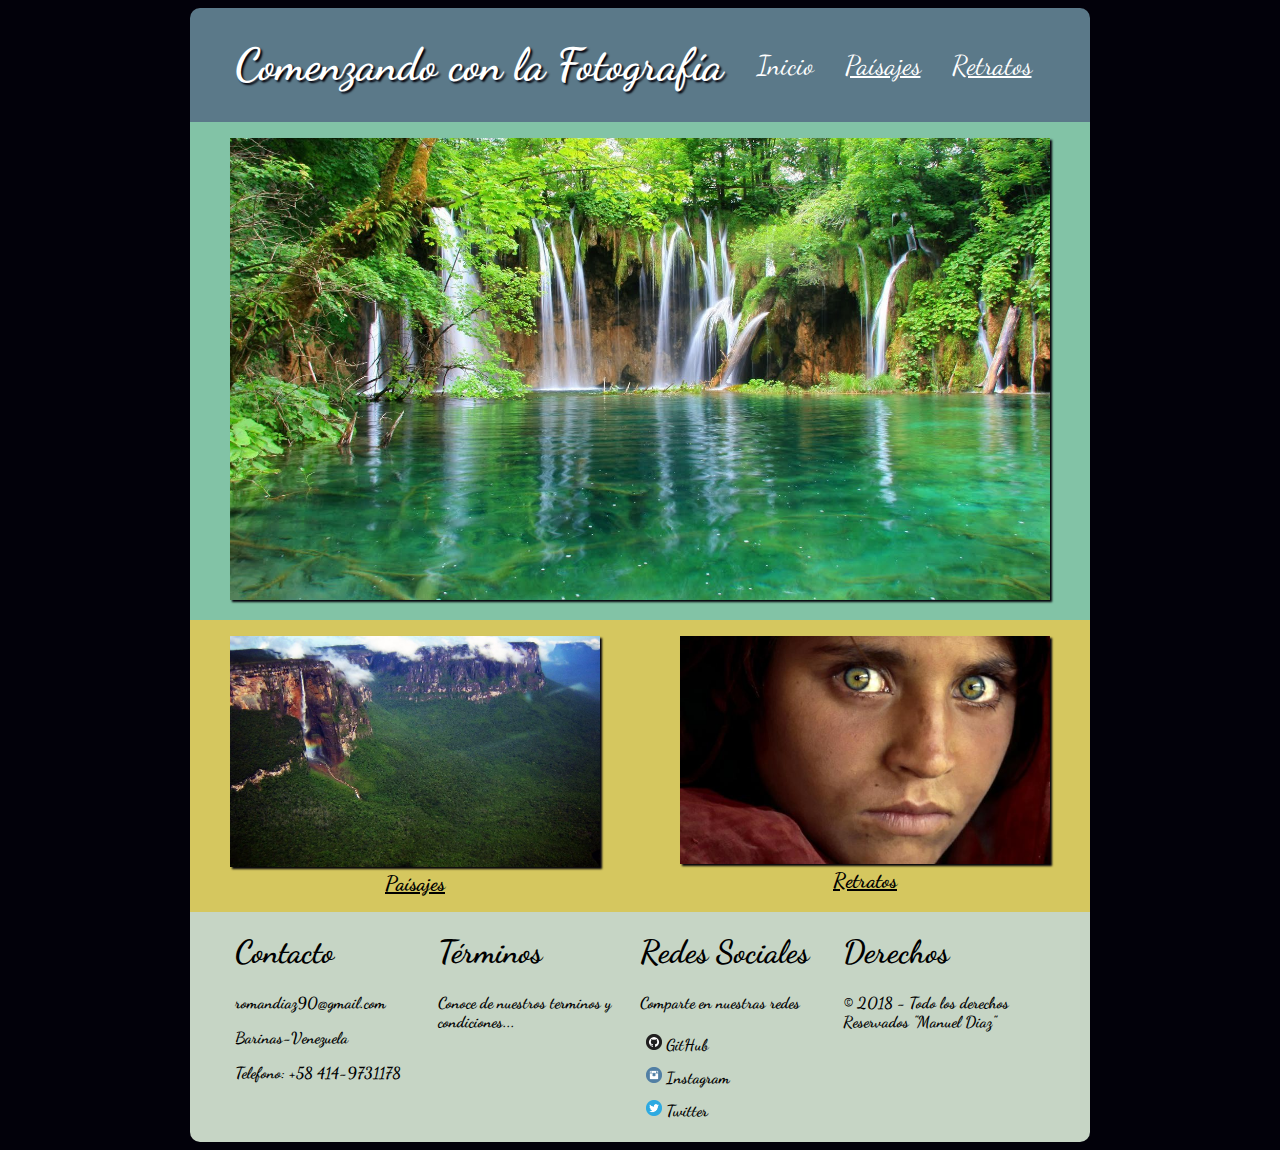
<file: index.html>
<!DOCTYPE html>
<html lang="es">
<head>
  <meta charset="UTF-8">
  <meta name="viewport" content="width=device-width, initial-scale=1.0">
  <link rel="stylesheet" href="css\estilos.css">
  <link href="https://fonts.googleapis.com/css?family=Dancing+Script" rel="stylesheet">
  <meta http-equiv="X-UA-Compatible" content="ie=edge">
  <title>Comenzando con la Fotografía</title>
</head>
<body>
  <div id="contenido">
    <header id="header">
      <nav class="menu">
          <div class="logo">
            <h1>Comenzando con la Fotografía</h1>
          </div>
          <div class="enlaces">
          <ins> <a class="subrayado" href="index.html">Inicio</a></ins>
            <a href="html/paisajes.html">Paísajes</a>
            <a href="html/retratos.html">Retratos</a>
        </div>
    </nav>
    </header>
    <div class="cuerpo">
        <div id="img_central">
          <figure>
            <img class="center" src="image/paisaje3.jpg" title="Paisaje de lago" alt="Paisaje Barines">
          </figure>
        </div>
        <div id="img_secundari_1">
          <figure>
            <a href="html/paisajes.html"><img src="image/paisaje2.jpg" title="Paisaje de lago" alt="paisaje venezolano"></a>
              <figcaption><a href="html/paisajes.html">Paísajes</a></figcaption>
          </figure>
        </div>
        <div id="img_secundari_2">
          <figure>
              <a href="html/retratos.html"><img title="Rretrato" src="image/retrato1.jpg" alt="retrato mujer"></a>
                <figcaption> <a href="html/retratos.html">Retratos</a></figcaption>
          </figure>
        </div>
    </div>
  <footer class="footer">
  <div class="part">
    <div id="contacto">
      <h1>Contacto</h1>
     <p>romandiaz90@gmail.com</p>
     <p>Barinas-Venezuela</p>
     <p>Telefono: +58 414-9731178</p>
    </div>
    <div id="terminos">
      <h1>Términos</h1>
      <p>Conoce de nuestros terminos y condiciones...</p>
    </div>
    <div id="redes">
      <h1>Redes Sociales</h1>
      <p>Comparte en nuestras redes</p>
        <a href="https://github.com/rdiazmanuel"><i><img src="image/redes/github.png" alt="Github"></i>  GitHub</a>
        <a href="https://www.instagram.com/?hl=es"><i><img src="image/redes/instagram.png" alt="Instagram"></i>  Instagram</a>
        <a href="https://twitter.com/login?lang=es"><i><img src="image/redes/twitter.png" alt=""></i> Twitter</a>
    </div>
    <div id="copy">
      <h1>Derechos</h1>
    <p>&copy 2018 - Todo los derechos Reservados "Manuel Diaz"</p>
    </div>
  </div>
  </footer>
  </div>
</body>
</html>
</file>
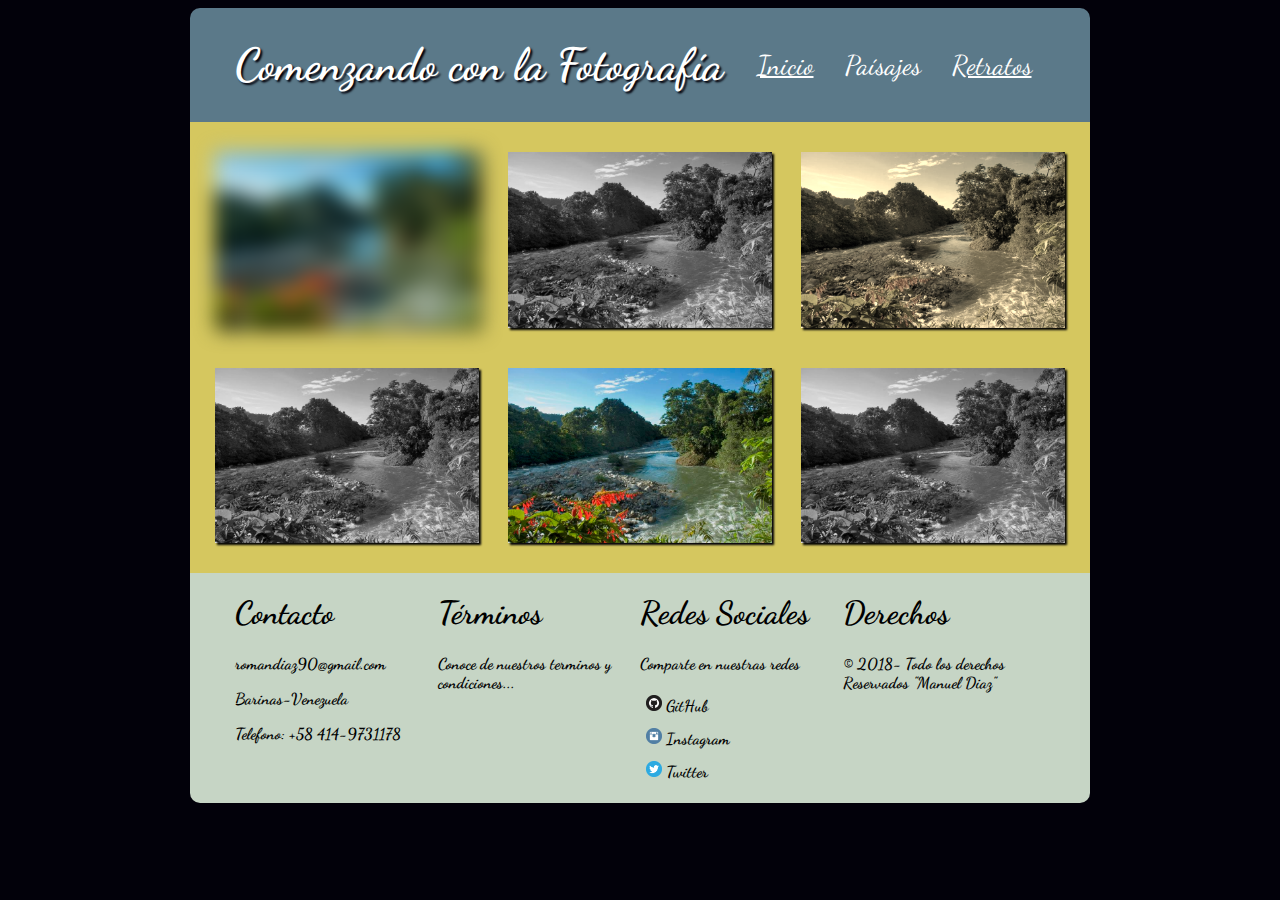
<file: html/paisajes.html>
<!DOCTYPE html>
<html lang="en">
<head>
  <meta charset="UTF-8">
  <meta name="viewport" content="width=device-width, initial-scale=1.0">
  <link rel="stylesheet" href="../css/estilos.css">
  <link href="https://fonts.googleapis.com/css?family=Dancing+Script" rel="stylesheet">
  <meta http-equiv="X-UA-Compatible" content="ie=edge">
  <title>Comenzando con la Fotografía</title>
</head>
  <body>
    <div id="contenido">
      <header id="header">
        <nav class="menu">
            <div class="logo">
              <h1>Comenzando con la Fotografía</h1>
            </div>
            <div class="enlaces">
              <a href="../index.html">Inicio</a>
              <a class="subrayado" href="paisajes.html">Paísajes</a>
              <a href="retratos.html">Retratos</a>
          </div>
      </nav>
      </header>
<!-- GALERIA DE Imagenes ---------------------------->
      <div class="container">
        <div>
            <img class="elemento elemento1" src="../image/paisaje1.jpg" alt="Paisaje Barines">
        </div>
        <div>
            <img class="elemento elemento2" src="../image/paisaje1.jpg" alt="Paisaje Barines">
        </div>
        <div>
            <img class="elemento elemento3" src="../image/paisaje1.jpg" alt="Paisaje Barines">
        </div>
        <div>
            <img class="elemento elemento4" src="../image/paisaje1.jpg" alt="Paisaje Barines">
        </div>
        <div>
            <img class="elemento elemento5" src="../image/paisaje1.jpg" alt="Paisaje Barines">
        </div>
        <div>
            <img class="elemento elemento6" src="../image/paisaje1.jpg" alt="Paisaje Barines">
        </div>
      </div>

<!--  footer ------------------------------------>
      <footer class="footer">
        <div class="part">
          <div id="contacto">
            <h1>Contacto</h1>
           <p>romandiaz90@gmail.com</p>
           <p>Barinas-Venezuela</p>
           <p>Telefono: +58 414-9731178</p>
          </div>
          <div id="terminos">
            <h1>Términos</h1>
            <p>Conoce de nuestros terminos y condiciones...</p>
          </div>
          <div id="redes">
            <h1>Redes Sociales</h1>
            <p>Comparte en nuestras redes</p>
              <a href="https://github.com/rdiazmanuel"><i><img src="../image/redes/github.png" alt="Github"></i>  GitHub</a>
              <a href="https://www.instagram.com/?hl=es"><i><img src="../image/redes/instagram.png" alt="Instagram"></i>  Instagram</a>
              <a href="https://twitter.com/login?lang=es"><i><img src="../image/redes/twitter.png" alt=""></i> Twitter</a>

          </div>

          <div id="copy">
            <h1>Derechos</h1>
          <p>&copy 2018- Todo los derechos Reservados "Manuel Diaz"</p>
          </div>
      </div>
        </footer>
    </div>
  </body>
</html>
</file>
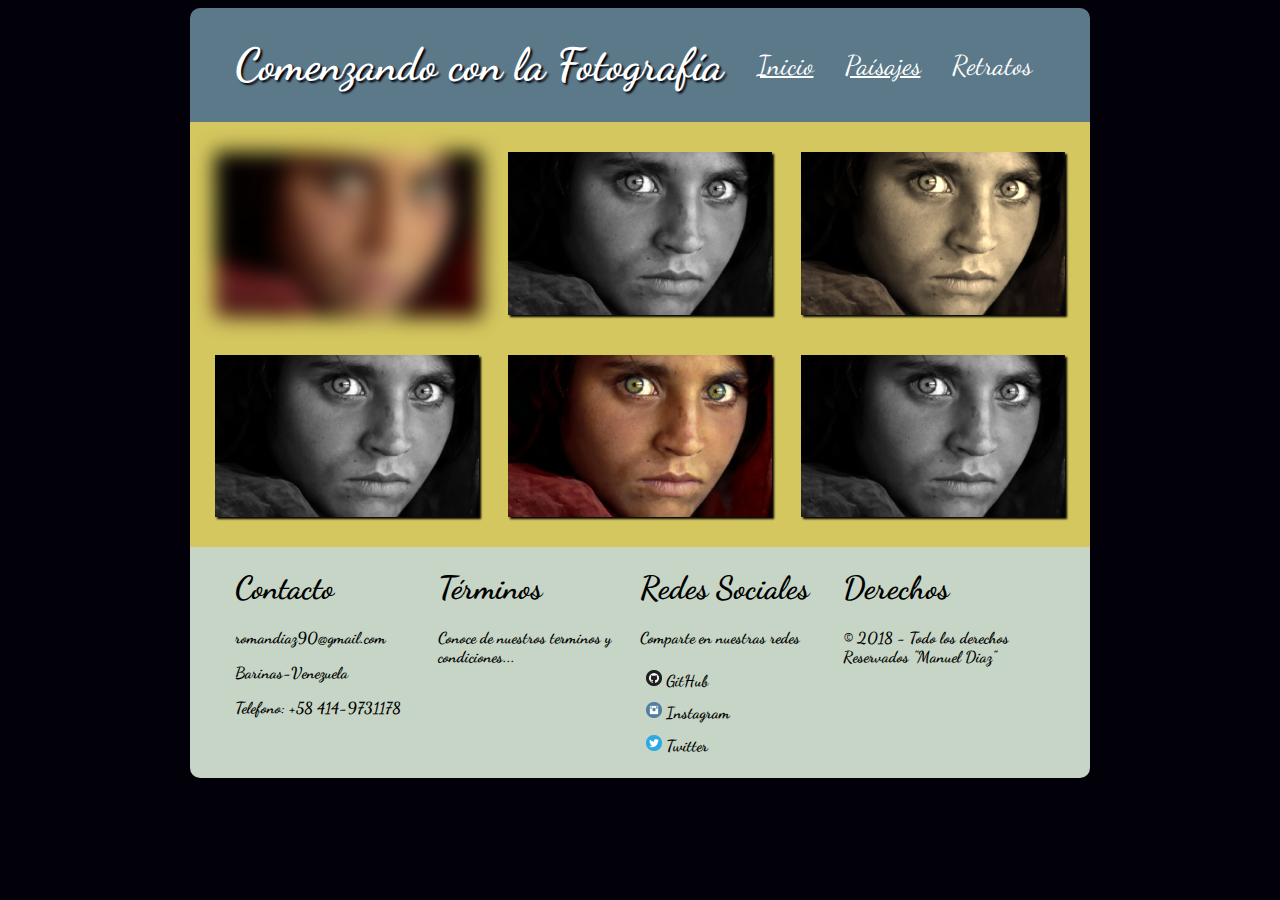
<file: html/retratos.html>
<!DOCTYPE html>
<html lang="en">
<head>
  <meta charset="UTF-8">
  <meta name="viewport" content="width=device-width, initial-scale=1.0">
  <link rel="stylesheet" href="../css/estilos.css">
  <link href="https://fonts.googleapis.com/css?family=Dancing+Script" rel="stylesheet">
  <meta http-equiv="X-UA-Compatible" content="ie=edge">
  <title>Comenzando con la Fotografía</title>
</head>
<body>
  <div id="contenido">
    <header id="header">
      <nav class="menu">
          <div class="logo">
            <h1>Comenzando con la Fotografía</h1>
          </div>
          <div class="enlaces">
        <ins><a href="../index.html">Inicio</a></ins>
          <ins><a href="paisajes.html">Paísajes</a></ins>
          <ins><a class="subrayado" href="retratos.html">Retratos</a></ins>
        </div>
    </nav>
    </header>

    		<div class="container">
    			<div>
              <img class="elemento elemento1" src="../image/retrato1.jpg" alt="Paisaje Barines">
    			</div>
    			<div>
              <img class="elemento elemento2" src="../image/retrato1.jpg" alt="Paisaje Barines">
    			</div>
    			<div>
              <img class="elemento elemento3" src="../image/retrato1.jpg" alt="Paisaje Barines">
    			</div>
          <div>
              <img class="elemento elemento4" src="../image/retrato1.jpg" alt="Paisaje Barines">
    			</div>
    			<div>
              <img class="elemento elemento5" src="../image/retrato1.jpg" alt="Paisaje Barines">
    			</div>
    			<div>
              <img class="elemento elemento6" src="../image/retrato1.jpg" alt="Paisaje Barines">
    			</div>
    		</div>



    <!-- --------------------------------------->


      <footer class="footer">
        <div class="part">
          <div id="contacto">
            <h1>Contacto</h1>
           <p>romandiaz90@gmail.com</p>
           <p>Barinas-Venezuela</p>
           <p>Telefono: +58 414-9731178</p>
          </div>
          <div id="terminos">
            <h1>Términos</h1>
            <p>Conoce de nuestros terminos y condiciones...</p>
          </div>
          <div id="redes">
            <h1>Redes Sociales</h1>
            <p>Comparte en nuestras redes</p>
              <a href="https://github.com/rdiazmanuel"><i><img src="../image/redes/github.png" alt="Github"></i>  GitHub</a>
              <a href="https://www.instagram.com/?hl=es"><i><img src="../image/redes/instagram.png" alt="Instagram"></i>  Instagram</a>
              <a href="https://twitter.com/login?lang=es"><i><img src="../image/redes/twitter.png" alt=""></i> Twitter</a>
          </div>
          <div id="copy">
            <h1>Derechos</h1>
          <p>&copy 2018 - Todo los derechos Reservados "Manuel Diaz"</p>
          </div>
      </div>
        </footer>
  </div>
  </div>

</body>
</html>
</file>
<file: css/estilos.css>
/*--------------------------------header----------------------------------*/
body {

  background-color:  #02010a;
  font-family: 'Dancing Script', cursive;
}

header {
  margin-top: 0%;
  background-color:#5b7989;
  width: 100%;
  top: 0;
  border-radius: 10px 10px  0 0 ;
  animation: slide 2s;

}
#contenido {
  margin: auto;
  width:900px;
  display: flex;
  flex-flow: row wrap;
}
.menu{
  width: 90%;
  max-width: 900px;
  margin: auto;
  display: flex;
  flex-flow: row wrap;
  justify-content: space-between;
  align-items: center;
}
.menu .logo h1 {
font-size: 5vh;
  color: #fff;
  vertical-align: top;
  text-align: center;
  text-shadow: 2px  2px  2px  #02010a;
}
.menu .enlaces {
  display: inline-block;
  text-align: center;
}
 .menu .enlaces a {
   color: #fff;
  font-size: 3vh;
   display: inline-block;
   padding: 0.5em;
   text-align: center;
 }
 .subrayado{
   text-decoration: none;
 }

 /*------------------Imagenes--------------------------------------*/
.cuerpo{
  width: 100%;
  display: flex;
  flex-flow: row wrap;
}
 .cuerpo img {
   box-shadow: 2px 2px 2px #02010a;
   width: 100%;
 }
 figcaption a{
   color: #000;
   font-size: 1.3em;
   font-weight: bold;
 }
 /*--------------------------galeria--------------------------*/
 #galeria{
   width: 100%;

}
.container {
width: 100%;
background-color: #d5c75f;
padding: 10px;
display: flex;
flex-flow: row wrap;
justify-content: center;
}

.container div{
width: 33.3%;
}

.elemento {
width: 90%;
display:block;
margin:20px auto ;
-webkit-box-shadow: 2px 2px 2px  #02010a ;
box-shadow: 2px 2px 2px  #02010a ;
}
.elemento1 {
  -webkit-filter: blur(10px);
  -o-filter: blur(10px);
  filter: blur(10px);
}
 .elemento2, .elemento4, .elemento6{
   -webkit-filter: grayscale(100%);
   -o-filter: grayscale(100%);
   filter: grayscale(100%);
 }
 .elemento3 {
   -webkit-filter: sepia(90%);
   -o-filter: sepia(90%);
   filter: sepia(90%);
 }


/*-------------------cuerpo--------------------------------------------*/
#img_central{
  width: 100%;
  background-color: #82c3a6;
}
#img_secundari_1{
  width: 50%;
  background-color: #d5c75f;
  text-align: center;
}
#img_secundari_2{
  width: 50%;
  background-color: #d5c75f;
  text-align: center;
}

#contacto, #terminos, #redes, #copy{
  width: 25%;
}


/*------------------------animaciones-----------------------------------------*/

#img_secundari_1 img:hover{
  box-shadow: 3px 2px 3px  #82c3a6;
  border: solid 2px #000;
  transition: all 1s;
  transform: rotate(10deg);
  animation-direction: reverse;
}
#img_secundari_2 img:hover{
  box-shadow: 3px 2px 3px #82c3a6;
  border: solid 2px #000;
  transition: all 1s;
  transform: translate(20px,-5px);
  animation-direction: reverse;
}
/*-----------------------footer------------------------------------------*/
.footer {
  background-color:#C6d5c5;
  width: 100%;
  top: 0;
  border-radius: 0 0 10px 10px;
  padding-bottom: 1em;
}
.part
{  width: 90%;
  max-width: 900px;
  margin: auto;
  display: flex;
  flex-flow: row wrap;
  justify-content: center;
  font-weight: bold;

}
.part a i img {
  width: 1em;
}
#redes a {
  align-items: center;
  padding: 0.4em;
  color: #000;
  display:block;
  text-decoration: none ;
}
/*------------adactativo-------------------*/
@media screen and (max-width: 899px){

#contenido
	{
		width: 100%;
		margin: 0 auto;
	}
  header
	{
	width:100%;
	}
	.logo
	{
	width: 100%;
	}
	.enlaces
  {
	width: 100%;
	}
	#img_central
	{
	width: 100%;
	}
  #img_secundari_1
	{
	width: 100%;
	}
  #img_secundari_2
	{
	width: 100%;
	}
  #contacto
  {
  width: 100%;
  }
  #terminos
  {
  width: 100%;
  }
  #redes
  {
  width: 100%;
  }
  #copy
  {
  width: 100%;
  }
  .container div
  {
    width: 100%;
  }
}
/*------------------------efectos todo la pagina slide ---------------------*/
@-webkit-keyframes slide{
  0%{
    margin-top: 150%;
  }
  60%{
    margin-top: -5%;
  }
  100%{
    margin-top: 0%;
  }
}
</file>
